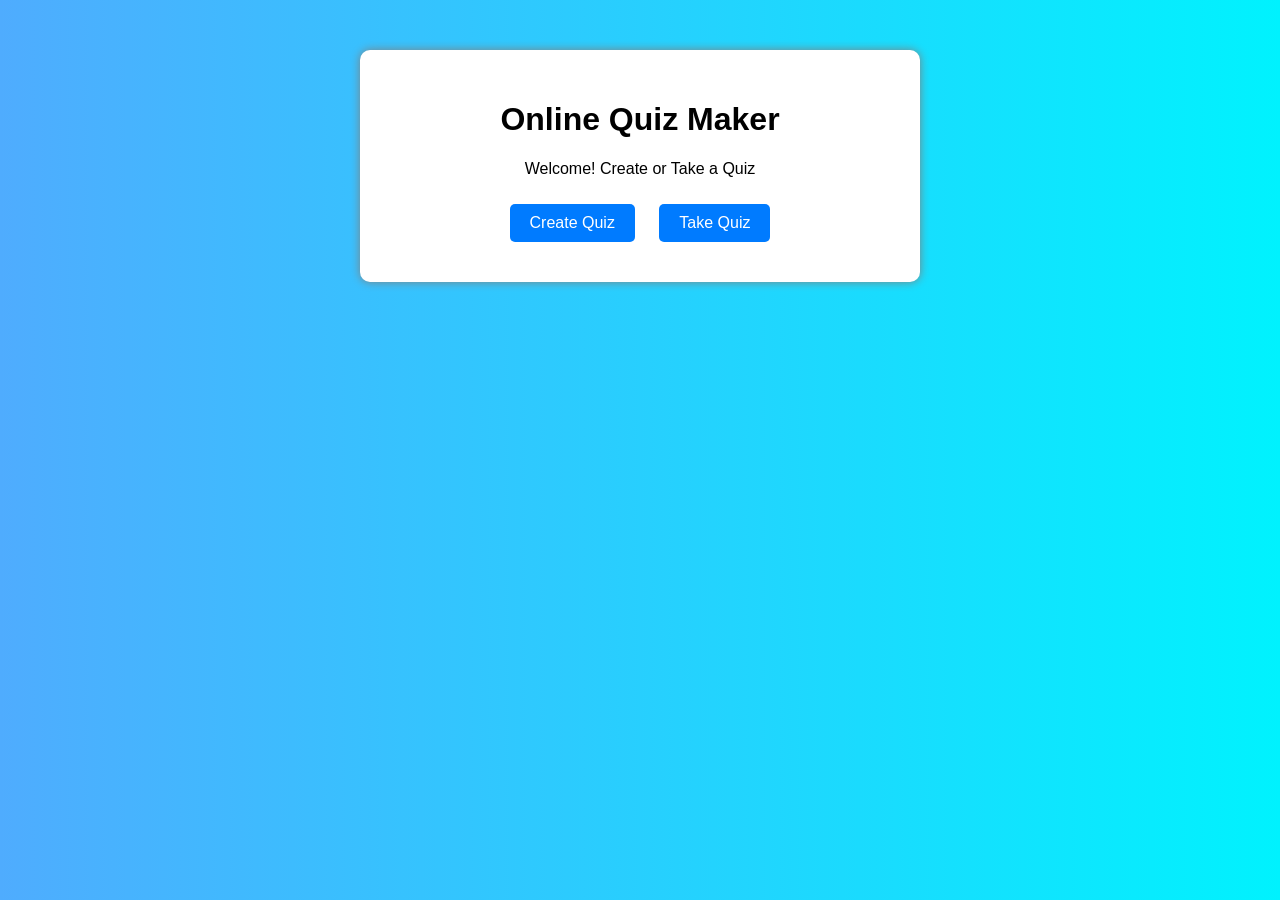
<file: index.html>
<!DOCTYPE html>
<html>
<head>
    <title>Online Quiz Maker</title>
    <link rel="stylesheet" href="style.css">
</head>
<body>

<div class="container">
    <h1>Online Quiz Maker</h1>
    <p>Welcome! Create or Take a Quiz</p>

    <a href="create.html" class="btn">Create Quiz</a>
    <a href="take.html" class="btn">Take Quiz</a>
</div>

</body>
</html>
</file>
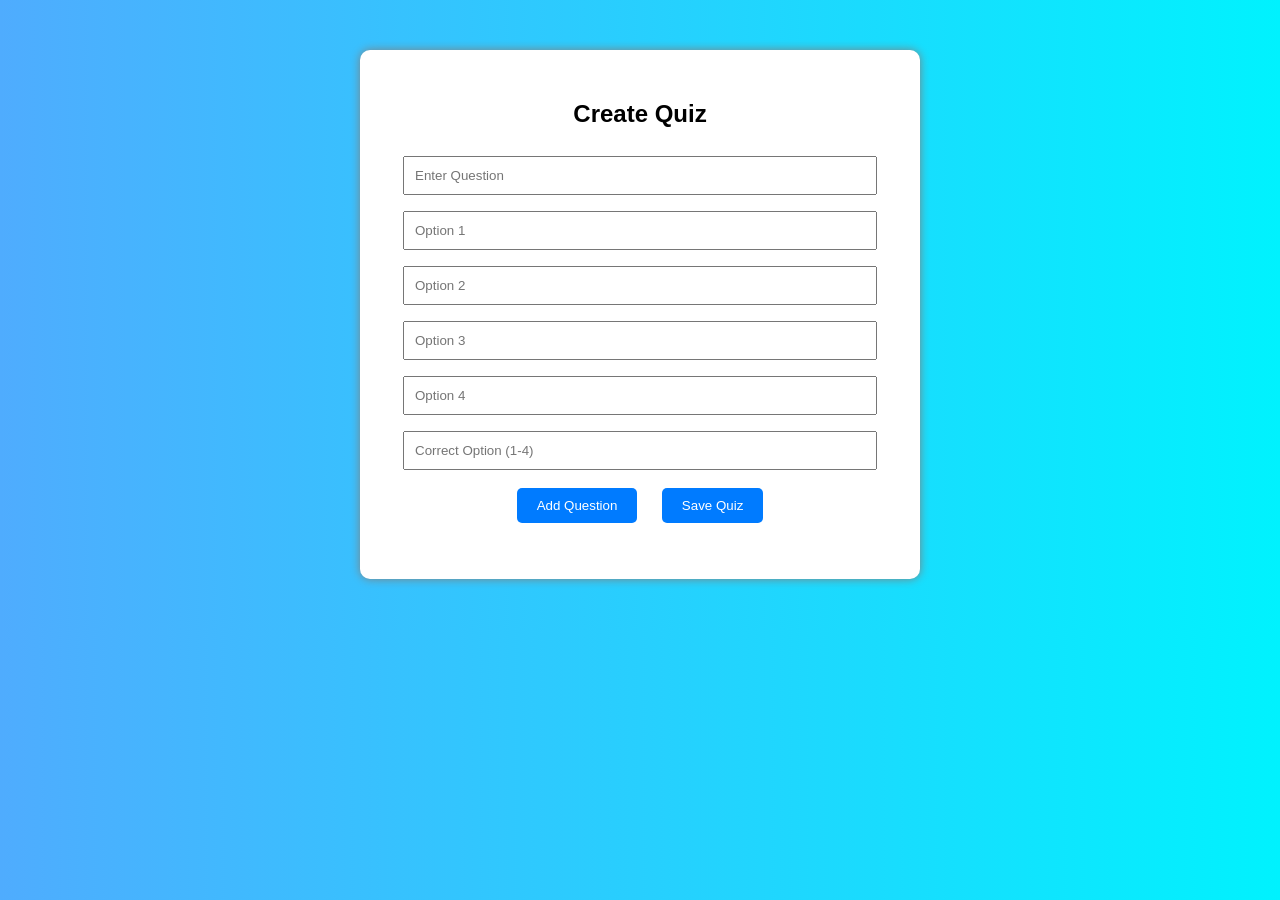
<file: create.html>
<!DOCTYPE html>
<html>
<head>
    <title>Create Quiz</title>
    <link rel="stylesheet" href="style.css">
</head>
<body>

<div class="container">
    <h2>Create Quiz</h2>

    <input type="text" id="question" placeholder="Enter Question">

    <input type="text" id="opt1" placeholder="Option 1">
    <input type="text" id="opt2" placeholder="Option 2">
    <input type="text" id="opt3" placeholder="Option 3">
    <input type="text" id="opt4" placeholder="Option 4">

    <input type="number" id="correct" placeholder="Correct Option (1-4)">

    <button onclick="addQuestion()">Add Question</button>
    <button onclick="saveQuiz()">Save Quiz</button>

    <p id="msg"></p>
</div>

<script src="script.js"></script>
</body>
</html>
</file>
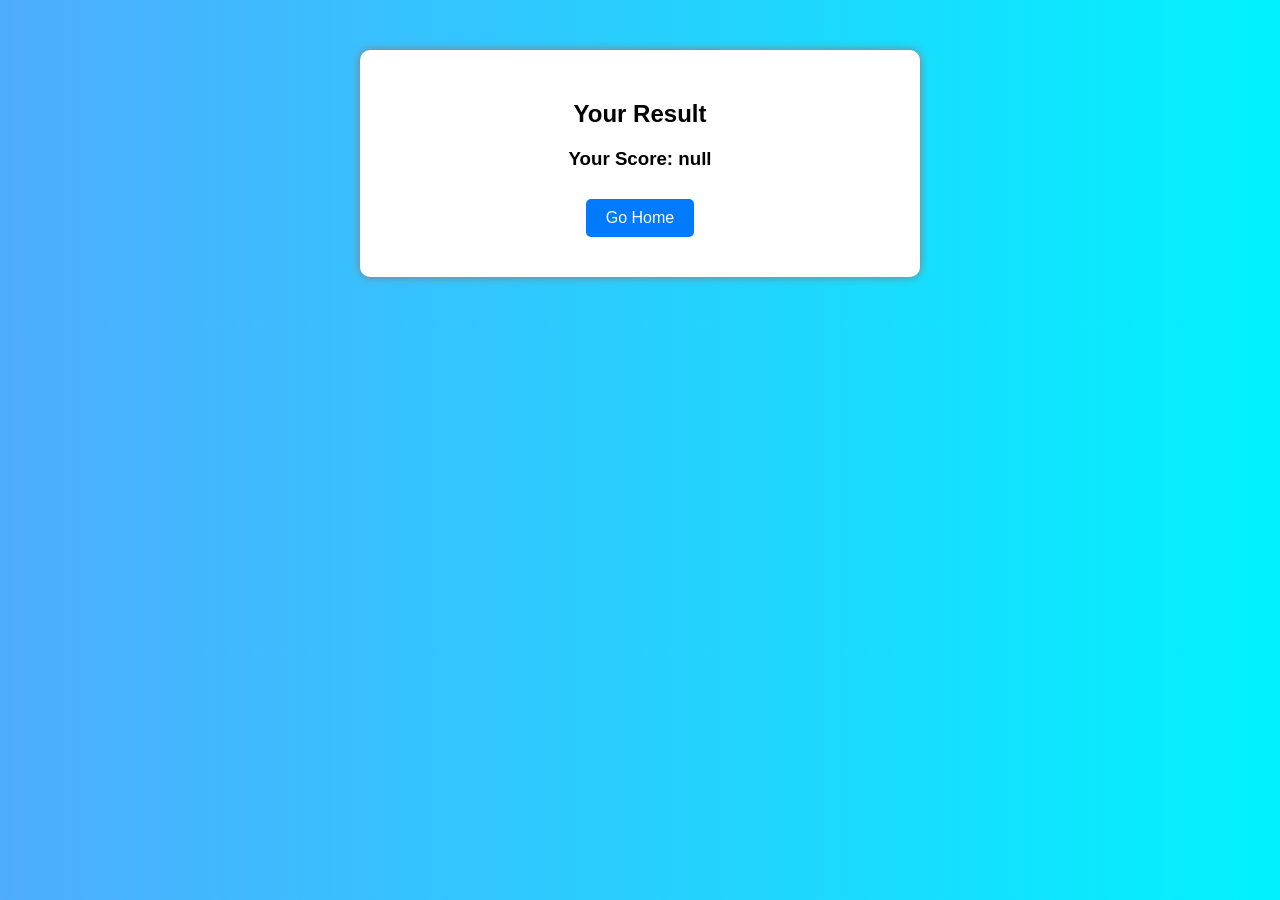
<file: result.html>
<!DOCTYPE html>
<html>
<head>
    <title>Result</title>
    <link rel="stylesheet" href="style.css">
</head>
<body>

<div class="container">
    <h2>Your Result</h2>
    <h3 id="score"></h3>
    <a href="index.html" class="btn">Go Home</a>
</div>

<script>
    document.getElementById("score").innerText =
        "Your Score: " + localStorage.getItem("score");
</script>

</body>
</html>
</file>
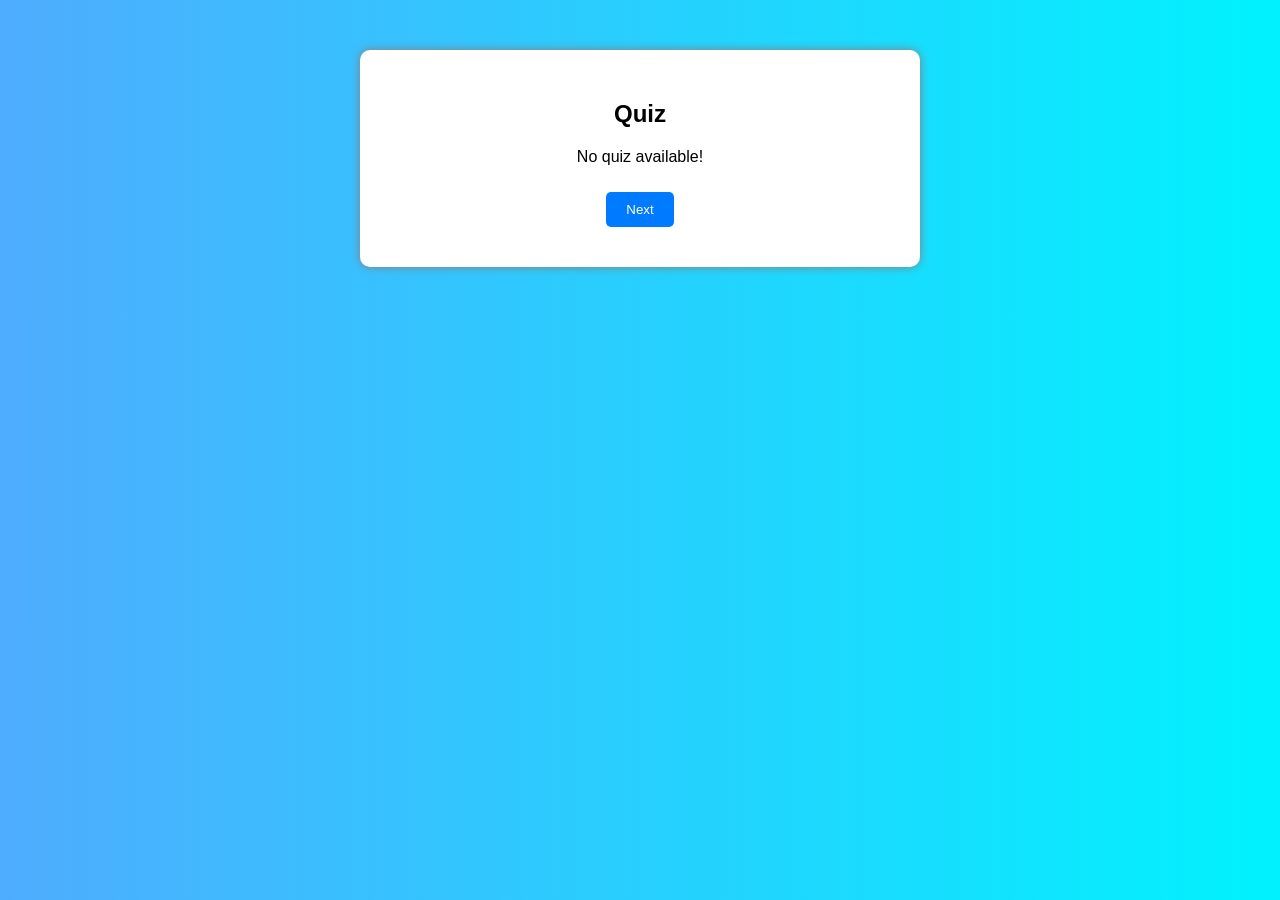
<file: take.html>
<!DOCTYPE html>
<html>
<head>
    <title>Take Quiz</title>
    <link rel="stylesheet" href="style.css">
</head>
<body>

<div class="container">
    <h2>Quiz</h2>

    <div id="quizBox"></div>
    <button onclick="nextQuestion()">Next</button>
</div>

<script src="script.js"></script>
</body>
</html>
</file>
<file: style.css>
body {
    font-family: Arial;
    background: linear-gradient(to right, #4facfe, #00f2fe);
    text-align: center;
}

.container {
    background: white;
    padding: 30px;
    margin: 50px auto;
    width: 90%;
    max-width: 500px;
    border-radius: 10px;
    box-shadow: 0 0 10px gray;
}

input {
    width: 90%;
    padding: 10px;
    margin: 8px 0;
}

button, .btn {
    background: #007bff;
    color: white;
    padding: 10px 20px;
    margin: 10px;
    border: none;
    text-decoration: none;
    display: inline-block;
    cursor: pointer;
    border-radius: 5px;
}

button:hover, .btn:hover {
    background: #0056b3;
}

@media (max-width: 600px) {
    .container {
        width: 95%;
    }
}
</file>
